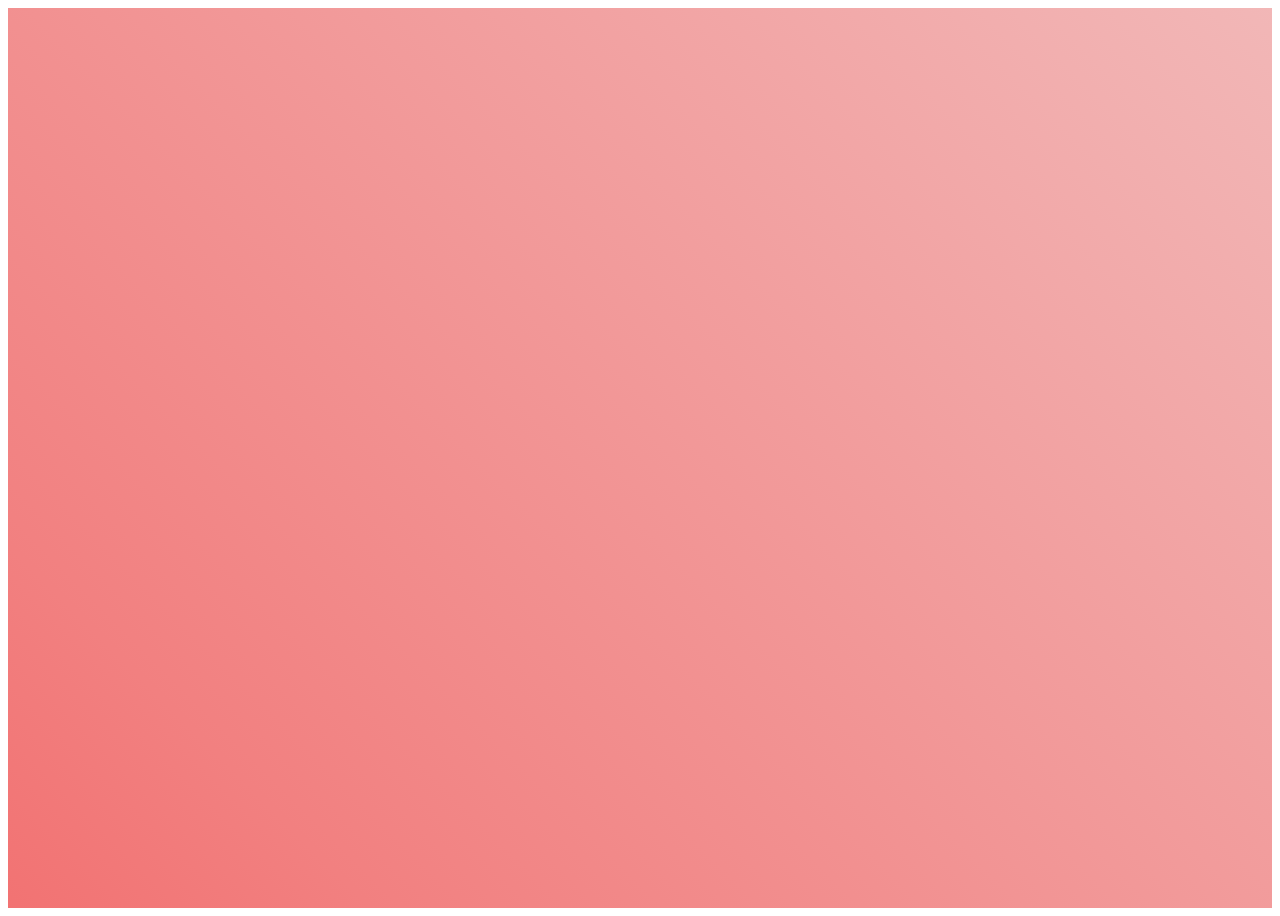
<file: fundo.html>
<!DOCTYPE html>
<html lang="en">
<head>
    <meta charset="UTF-8">
    <meta name="viewport" content="width=device-width, initial-scale=1.0">
    <link rel="stylesheet" href="fundo.css">
    <title>Document</title>
</head>
<body>

    <div class="container"></div>
    
</body>
</html>
</file>
<file: fundo.css>
.container {
    height: 100vh;
    width: 100%;
    background: linear-gradient(45deg,#f23030,#f28080,#f2c2c2,#f2f2f2);
    background-size: 300% 300%;
    animation: color 12s ease-in-out infinite;
}

@keyframes color {
    0% {
        background-position: 0 50%;
    }
    50% {
        background-position: 100% 50%;
    }
    100% {
        background-position: 0 50%;
    }
}
</file>
